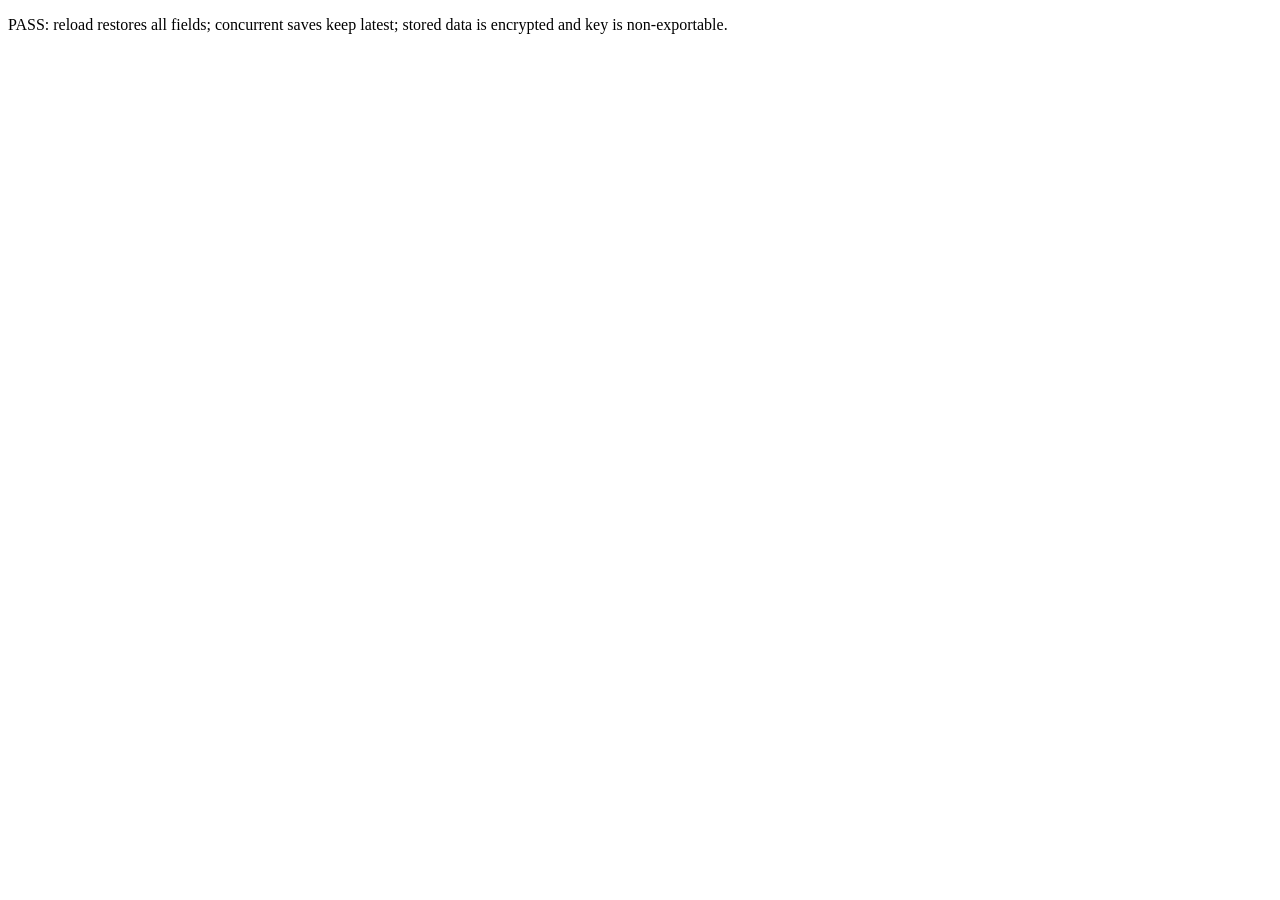
<file: tests/storage-browser.html>
<!doctype html>
<meta charset="utf-8">
<title>Connection storage regression test</title>
<p id="result">Running storage test…</p>
<script src="/app/static/connection-store.js"></script>
<script>
(async () => {
  const expected = {address: "https://example.invalid", username: "test-only", password: "test-only-secret", ssh_port: 2222};
  try {
    if (!location.search) {
      await Promise.all([connectionStore.save({...expected, username: "old"}), connectionStore.save(expected)]);
      location.search = "?reload";
      return;
    }
    const restored = await connectionStore.load();
    if (JSON.stringify(restored) !== JSON.stringify(expected)) throw Error("Reload / ordering failed");
    const record = await new Promise((resolve, reject) => {
      const r = indexedDB.open("dsm-connections", 1);
      r.onsuccess = () => {
        const get = r.result.transaction("connection").objectStore("connection").get("last");
        get.onsuccess = () => {resolve(get.result); r.result.close();};
        get.onerror = reject;
      };
      r.onerror = reject;
    });
    if (record.key.extractable || new TextDecoder().decode(record.data).includes(expected.password)) throw Error("Plaintext or exportable key");
    document.querySelector("#result").textContent = "PASS: reload restores all fields; concurrent saves keep latest; stored data is encrypted and key is non-exportable.";
  } catch (e) {document.querySelector("#result").textContent = "FAIL: " + e.message;}
})();
</script>
</file>
